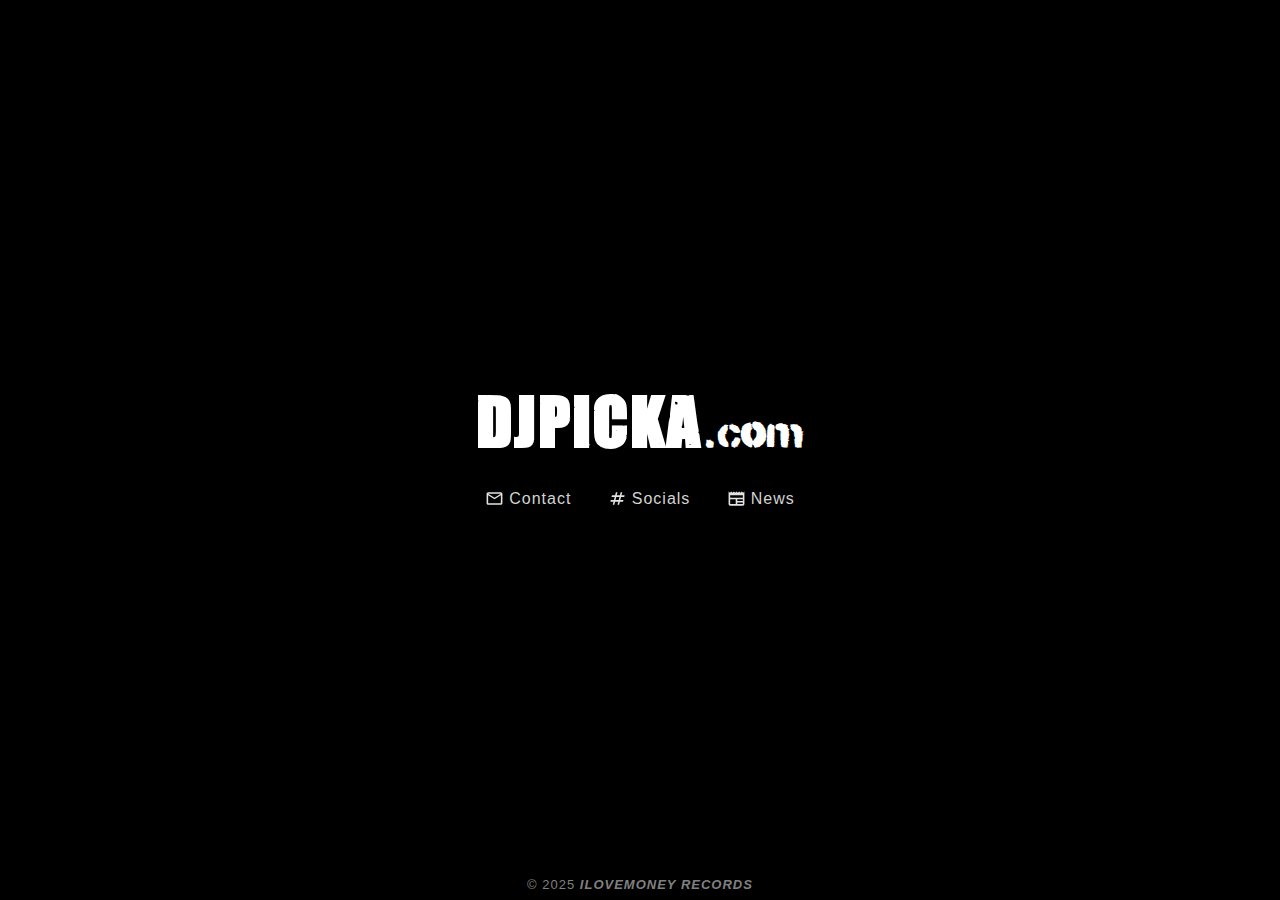
<file: index.html>
<!DOCTYPE html>
<html lang="en">
<head>
    <meta charset="UTF-8">
    <meta name="viewport" content="width=device-width, initial-scale=1.0">
    <title>DJPICKA - Official Site</title>
    <link rel="shortcut icon" href="images/favicon.png" type="image/x-icon">
    <link rel="stylesheet" href="styles/index.css">
</head>
<body>
    <header>
        <p id="secret"></p>
    </header>
    <main>
        <div>
            <div id="title">
            <h1>DJPICKA</h1>
            <h2>.</h2>
            <h2>com</h2>
        </div>
        <div id="links">
            <a href="mailto:djpickabusiness@gmail.com" class="icon-link">
                <img src="images/icons/email.svg">
                <p>Contact</p>
            </a>
            <a href="https://linktr.ee/djpicka" class="icon-link">
                <img src="images/icons/socials.svg">
                <p>Socials</p>
            </a>
            <a href="pages/news.html" class="icon-link">
                <img src="images/icons/news.svg">
                <p>News</p>
            </a>
        </div>
        </div>
    </main>
    <footer>
        <p id="copyright">© 2025 <b><i>ILOVEMONEY RECORDS</i></b></p>
    </footer>
    <script src="scripts/secret.js"></script>
</body>
</html>
</file>
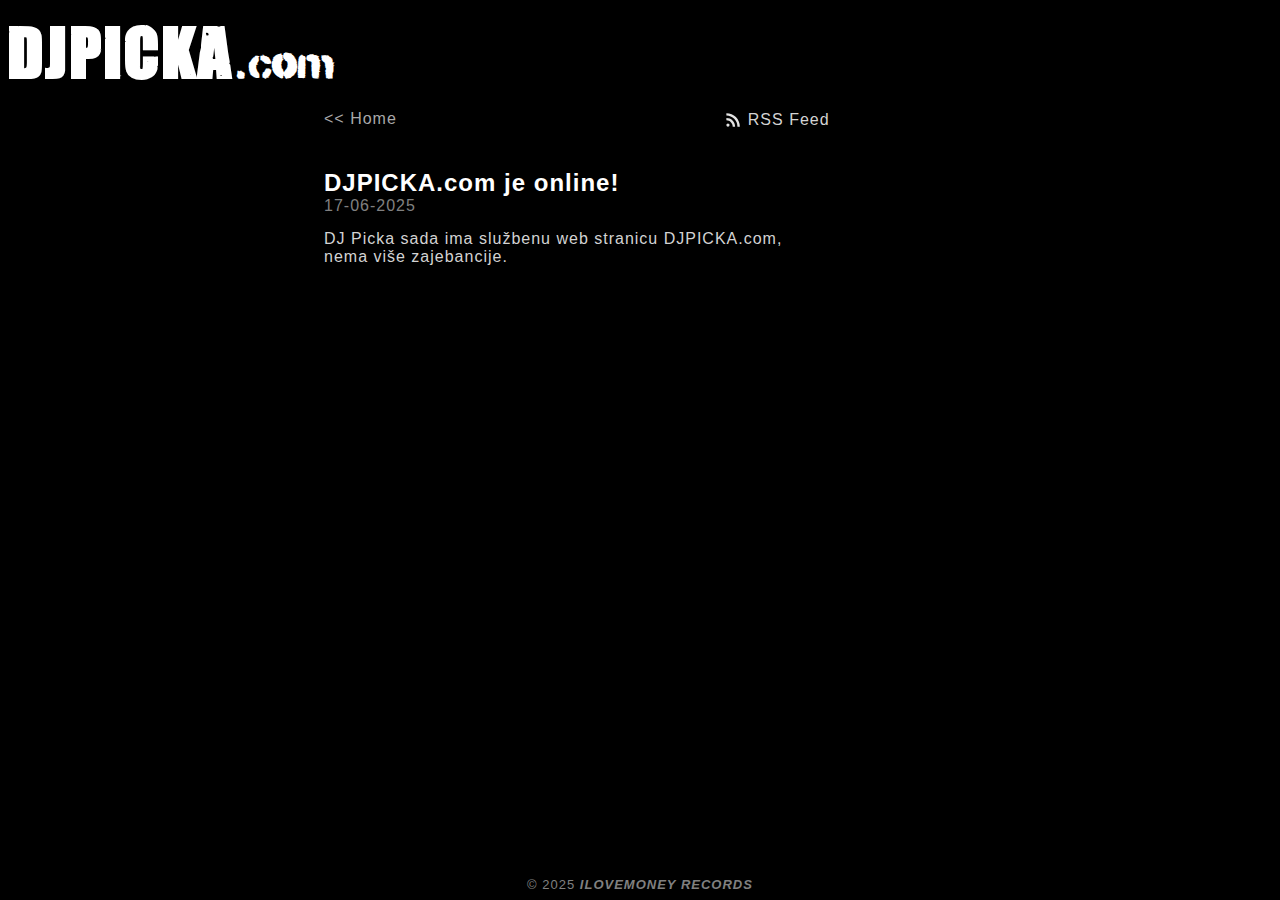
<file: pages/news.html>
<!DOCTYPE html>
<html lang="en">
<head>
    <meta charset="UTF-8">
    <meta name="viewport" content="width=device-width, initial-scale=1.0">
    <title>DJPICKA - Official Site</title>
    <link rel="shortcut icon" href="../images/favicon.png" type="image/x-icon">
    <link rel="stylesheet" href="../styles/index.css">
    <link rel="stylesheet" href="../styles/news.css">
</head>
<body>
    <header>
        <a href="../index.html" id="title">
            <h1>DJPICKA</h1>
            <h2>.</h2>
            <h2>com</h2>
        </a>
    </header>
    <main>
        <nav>
            <a href="../index.html" id="back"><< Home</a>
            <a href="../rss.xml" class="icon-link">
                <img src="../images/icons/rss.svg">
                <p>RSS Feed</p>
            </a>
        </nav>
        <div id="articles">
            <a href="articles/djpicka_online.html" class="article">
                <div>
                    <h2>DJPICKA.com je online!</h2>
                    <p id="date">17-06-2025</p>
                </div>
                <p>DJ Picka sada ima službenu web stranicu DJPICKA.com, nema više zajebancije.</p>
            </a>
        </div>
    </main>
    <footer>
        <p id="copyright">© 2025 <b><i>ILOVEMONEY RECORDS</i></b></p>
    </footer>
</body>
</html>
</file>
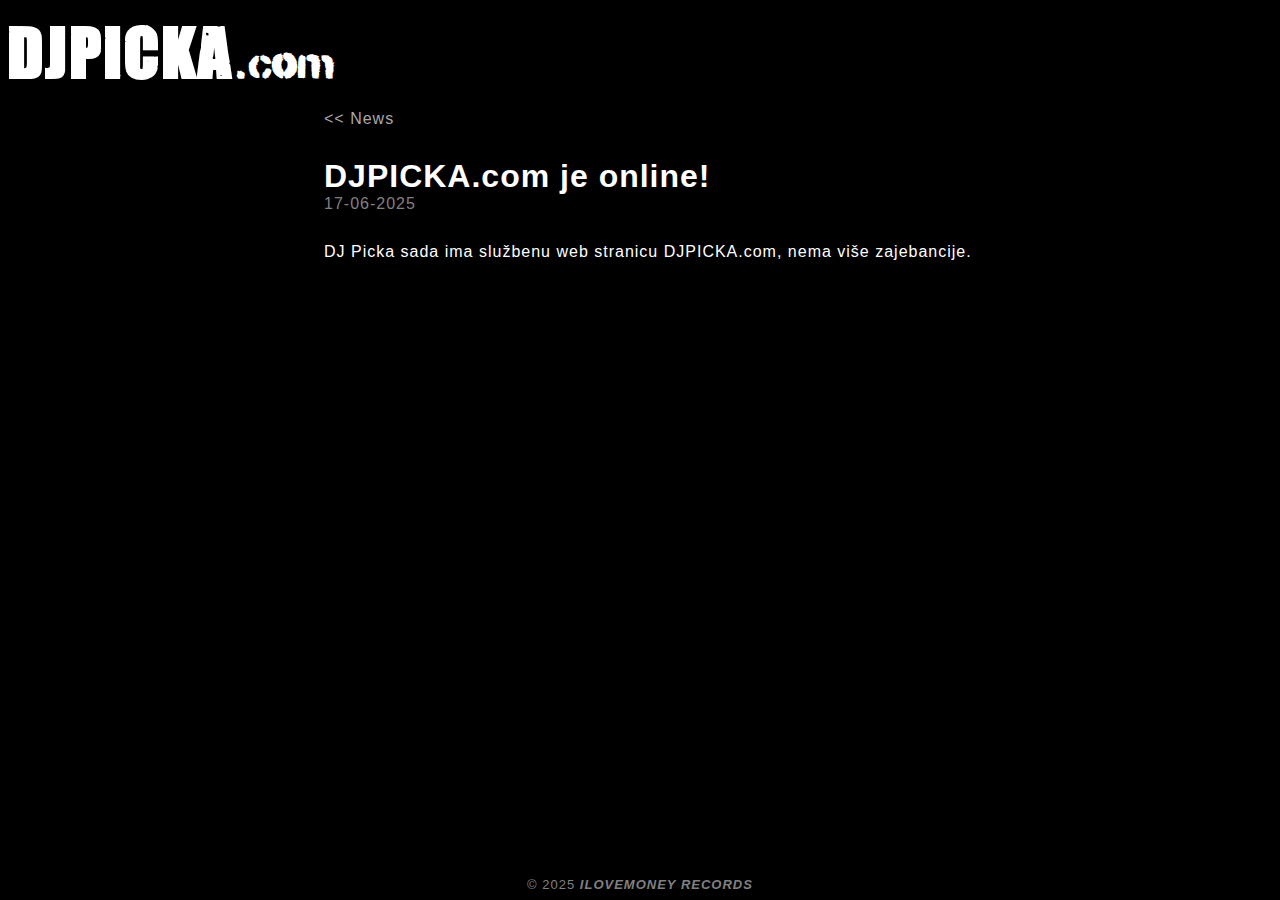
<file: pages/articles/djpicka_online.html>
<!DOCTYPE html>
<html lang="en">
<head>
    <meta charset="UTF-8">
    <meta name="viewport" content="width=device-width, initial-scale=1.0">
    <title>DJPICKA.com je online!</title>
    <link rel="shortcut icon" href="../../images/favicon.png" type="image/x-icon">
    <link rel="stylesheet" href="../../styles/index.css">
    <link rel="stylesheet" href="../../styles/article.css">
</head>
<body>
    <header>
        <a href="../../index.html" id="title">
            <h1>DJPICKA</h1>
            <h2>.</h2>
            <h2>com</h2>
        </a>
    </header>
    <main>
        <nav>
            <a href="../news.html" id="back"><< News</a>
        </nav>
        <div id="content">
            <div id="headline">
                <h1>DJPICKA.com je online!</h1>
                <p id="date">17-06-2025</p>
            </div>
            <div>
                <p>DJ Picka sada ima službenu web stranicu <a href="https://djpicka.com">DJPICKA.com</a>, nema više zajebancije.</p>
            </div>
        </div>
    </main>
    <footer>
        <p id="copyright">© 2025 <b><i>ILOVEMONEY RECORDS</i></b></p>
    </footer>
</body>
</html>
</file>
<file: styles/index.css>
@font-face {
    font-family: Urbana;
    src: url(../fonts/Urbana.ttf);
}

@font-face {
    font-family: Impacted;
    src: url(../fonts/Impacted2.ttf);
}

html, body {
    background-color: black;
    color: white;
    height: 100%;
    display: flex;
    flex-direction: column;
    justify-content: space-between;
    font-family: 'Franklin Gothic Medium', 'Arial Narrow', Arial, sans-serif;
    letter-spacing: 1px;
}

a {
    color: white;
    text-decoration: none;
}

p, h1, h2 {
    margin: 0;
}

nav {
    > a {
        color: darkgrey;
    }

    > a:hover {
        text-decoration: underline;
    }
}

header {
    display: grid;
    width: 1fr;

    * {
        grid-row: 1;
        grid-column: 1;
    }
}

main {
    display: flex;
    flex-direction: column;
    justify-content: center;
    align-items: center;
    height: 100%;
}

footer {
    display: flex;
    justify-content: center;
}

#secret {
    color: black;
}

#title {
    display: inline;
    font-family: Impacted;
    display: flex;
    align-items: baseline;
    gap: 4px;
    width: fit-content;

    * {
        height: fit-content;
    }

    h1 {
        font-size: 4em;
        letter-spacing: 2px;
    }

    h2 {
        font-size: 3em;
        font-family: Urbana;
    }
}

#links {
    display: flex;
    gap: 20px;
    width: 100%;
    justify-content: space-around;
    margin-top: 20px;
}

.icon-link {
    color: lightgrey;
    display: flex;
    align-items: center;
    gap: 5px;
    width: fit-content;

    * {
        height: fit-content;
    }

    img {
        width: 19px;
    }
}

.icon-link:hover {
    opacity: 0.7;
    text-decoration: none;
}

#date {
    color: grey;
}

#copyright {
    color: grey;
    justify-self: flex-end;
    font-size: small;
}
</file>
<file: styles/news.css>
main {
    justify-content: flex-start;
    align-items: flex-start;
    margin: 10px 0 50px 25%;
    gap: 40px;
    max-width: 40%;
    width: fit-content;
}

nav {
    display: flex;
    justify-content: space-between;
    width: 100%;
}

#articles {
    display: flex;
    flex-direction: column;
    gap: 40px;
}

.article {
    display: flex;
    flex-direction: column;
    gap: 15px;

    p {
        color: lightgrey;
    }
}

.article:hover {
    > div > h2 {
        text-decoration: underline;
    }
}

@media only screen and (max-width: 600px) {
    main {
        margin-left: 0;
        max-width: unset;
    }
}
</file>
<file: styles/article.css>
main {
    justify-content: flex-start;
    align-items: flex-start;
    margin: 10px 0 0 25%;
    gap: 30px;
}

#content {
    display: flex;
    flex-direction: column;
    gap: 30px;

    a:visited {
        color: darkgrey;
    }

    a:hover {
        text-decoration: underline;
    }
}

@media only screen and (max-width: 600px) {
    main {
        margin-left: 0;
    }
}
</file>
